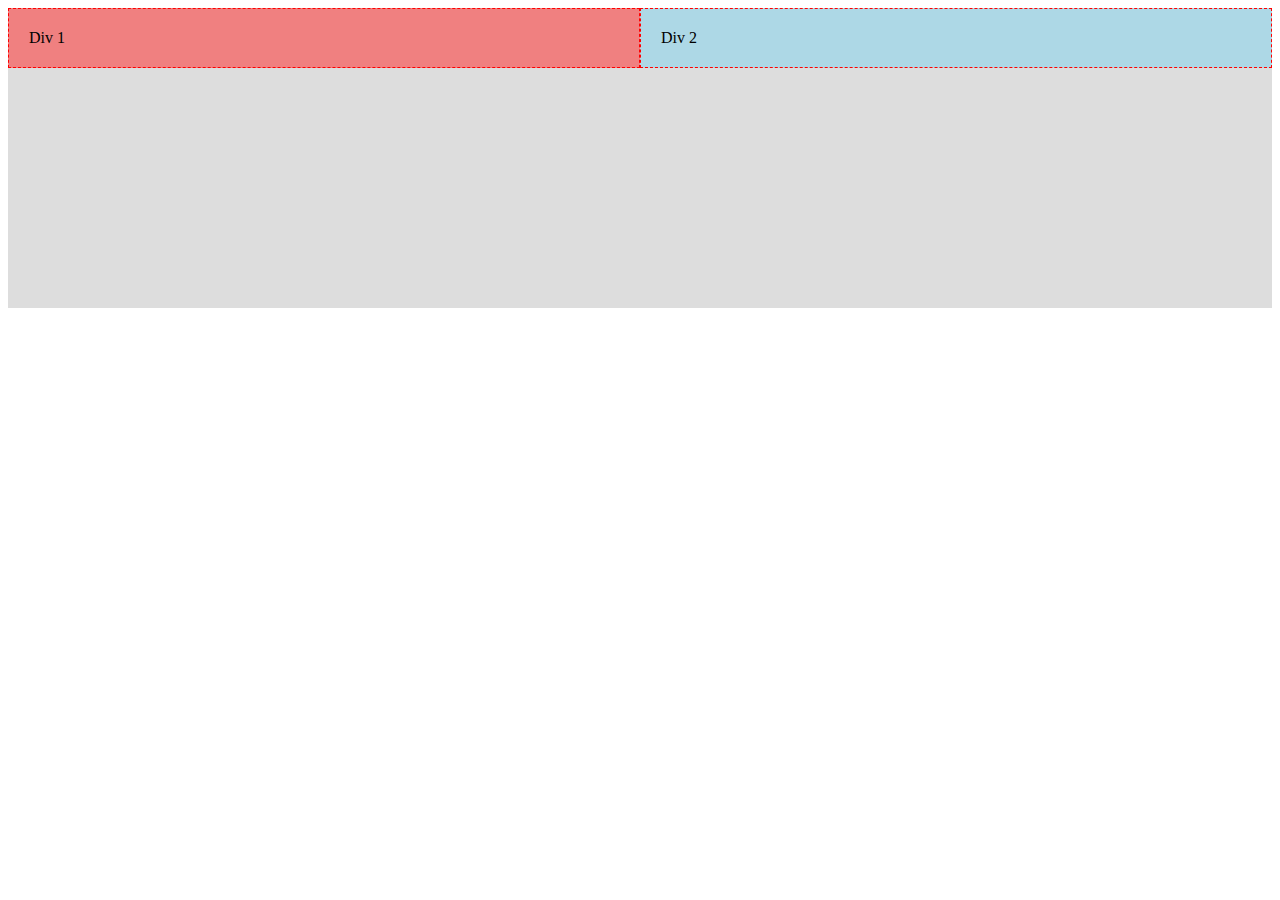
<file: testes-3.html>
<!DOCTYPE html>
<html lang="en">
<head>
  <style>
    .pai {
      display: flex;
      align-items: flex-start;
      height: 300px;
      background-color: #ddd;
    }

    .filha {
      flex: 1;
      padding: 20px;
      box-sizing: border-box;
      border: 1px red dashed;
    }

    .filha1 {
      background-color: lightcoral;
    }

    .filha2 {
      background-color: lightblue;
    }
  </style>
</head>
<body>
  <div class="pai">
    <div class="filha filha1">Div 1</div>
    <div class="filha filha2">Div 2</div>
  </div>
</body>
</html>
</file>
